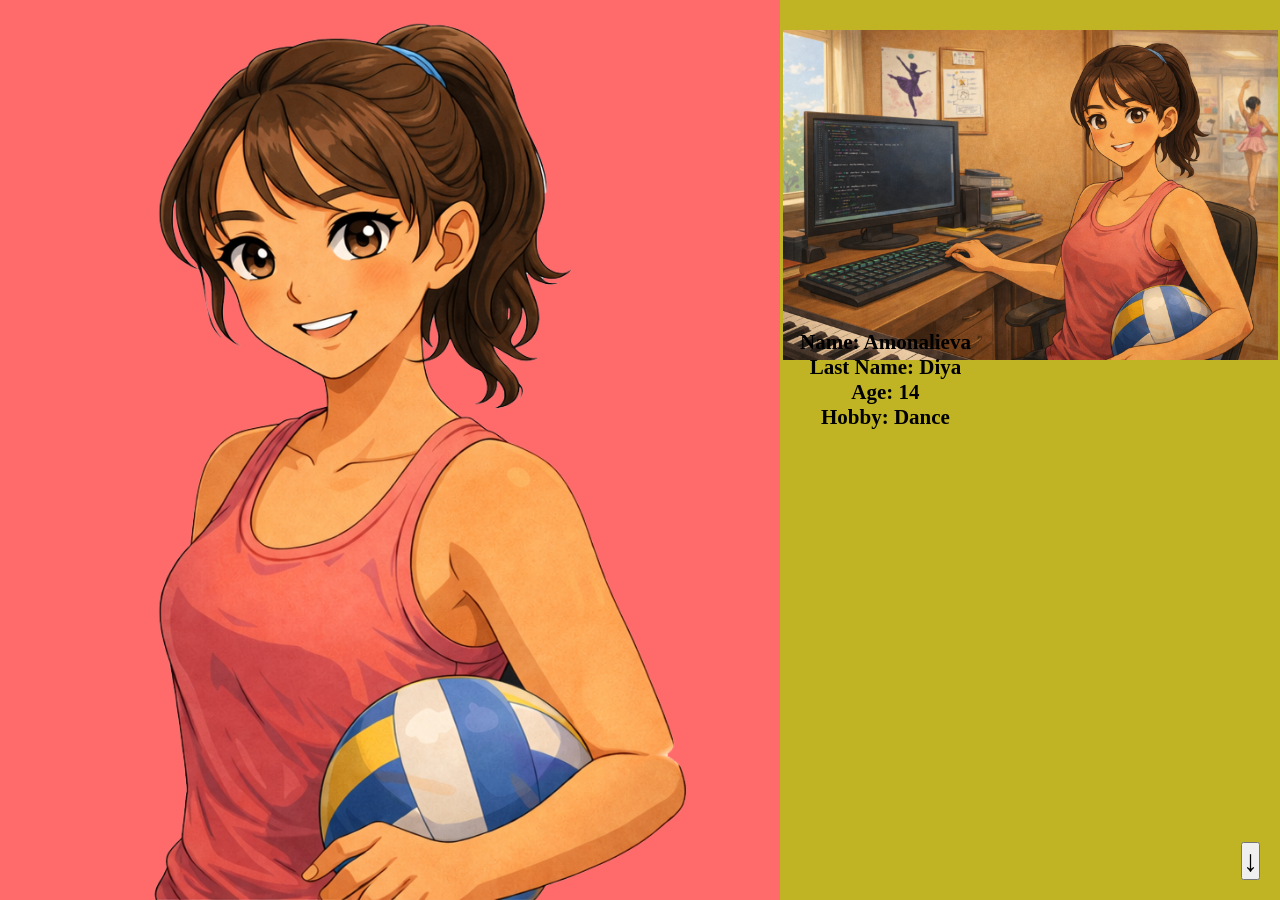
<file: index.html>
<!doctype html>
<html lang="en">

<head>
  <meta charset="UTF-8" />
  <meta name="viewport" content="width=device-width, initial-scale=1.0" />
  <title>Web-Des Hermes</title>
  <link rel="stylesheet" href="style.css" />
  <script src="index.js" defer></script>
</head>

<body>
  <main class="show">
    <div class="layers"></div>
  </main>
  <aside></aside>
</body>

</html>
</file>
<file: style.css>
* {
  margin: 0;
  padding: 0;
  box-sizing: border-box;
}

:root {
  --aside: 500px;
  --model-width: 35vw;
  --model-height: 100vh;
}

.show {
  background: var(--bg-show);
  height: 100vh;
  width: calc(100vw - var(--aside));
  position: fixed;
  transition: background 0.6s ease;
}

.layers {
  position: absolute;
  inset: 0;
}

.layers > * {
  height: var(--model-height);
  position: absolute;
  left: calc(100vw - var(--aside) - 25vw);
  top: 50%;
  margin-left: calc(var(--model-width) / -2);
  margin-top: calc(var(--model-height) / -2);
  cursor: pointer;
  animation-timeline: scroll();
  animation-timing-function: linear;
  animation-fill-mode: both;
  animation-range: 0 300vh;
}

.layers img {
  height: 100%;
}

.layer1 {
  margin-left: -60vw;
  transform: scale(1);
  animation-name: a1;
}
@keyframes a1 {
  to {
    transform: scale(5);
    margin-left: 800vw;
  }
}

.layer2 {
  margin-left: -90vw;
  transform: scale(0.88);
  animation-name: a2;
}
@keyframes a2 {
  to {
    transform: scale(4.2);
    margin-left: 500vw;
  }
}

.layer3 {
  margin-left: -130vw;
  transform: scale(0.78);
  animation-name: a3;
}
@keyframes a3 {
  to {
    transform: scale(3.5);
    margin-left: 350vw;
  }
}

.layer4 {
  margin-left: -180vw;
  transform: scale(0.68);
  animation-name: a4;
}
@keyframes a4 {
  to {
    transform: scale(3);
    margin-left: 260vw;
  }
}

.layer5 {
  margin-left: -250vw;
  transform: scale(0.58);
  animation-name: a5;
}
@keyframes a5 {
  to {
    transform: scale(2.6);
    margin-left: 200vw;
  }
}

.layer6 {
  margin-left: -340vw;
  transform: scale(0.48);
  animation-name: a6;
}
@keyframes a6 {
  to {
    transform: scale(2.2);
    margin-left: 150vw;
  }
}

.layer7 {
  margin-left: -450vw;
  transform: scale(0.4);
  animation-name: a7;
}
@keyframes a7 {
  to {
    transform: scale(1.9);
    margin-left: 110vw;
  }
}

.layer8 {
  margin-left: -580vw;
  transform: scale(0.33);
  animation-name: a8;
}
@keyframes a8 {
  to {
    transform: scale(1.6);
    margin-left: 80vw;
  }
}

.layer9 {
  margin-left: -730vw;
  transform: scale(0.27);
  animation-name: a9;
}
@keyframes a9 {
  to {
    transform: scale(1.4);
    margin-left: 55vw;
  }
}

.layer10 {
  margin-left: -900vw;
  transform: scale(0.22);
  animation-name: a10;
}
@keyframes a10 {
  to {
    transform: scale(1.25);
    margin-left: 35vw;
  }
}

.layer11 {
  margin-left: -1100vw;
  transform: scale(0.18);
  animation-name: a11;
}
@keyframes a11 {
  to {
    transform: scale(1.1);
    margin-left: 20vw;
  }
}

.layer12 {
  margin-left: -1350vw;
  transform: scale(0.15);
  animation-name: a12;
}
@keyframes a12 {
  to {
    transform: scale(1);
    margin-left: 5vw;
  }
}

.layer13 {
  margin-left: -1650vw;
  transform: scale(0.12);
  animation-name: a13;
}
@keyframes a13 {
  to {
    transform: scale(0.9);
    margin-left: -5vw;
  }
}

.layer14 {
  margin-left: -2000vw;
  transform: scale(0.1);
  animation-name: a14;
}
@keyframes a14 {
  to {
    transform: scale(0.8);
    margin-left: -15vw;
  }
}

.layer15 {
  margin-left: -2400vw;
  transform: scale(0.08);
  animation-name: a15;
}
@keyframes a15 {
  to {
    transform: scale(0.7);
    margin-left: -25vw;
  }
}

.layer16 {
  margin-left: -2900vw;
  transform: scale(1);
  animation-name: a16;
}
@keyframes a16 {
  to {
    transform: scale(1.1);
    margin-left: -35vw;
  }
}

.next {
  position: fixed;
  bottom: 20px;
  right: 20px;
  font-size: 30px;
  cursor: pointer;
  z-index: 1000;
}

.layers img {
  transition: all 0.5s ease;
}

aside {
  width: var(--aside);
  height: 100%;
  right: 0;
  top: 0;
  position: absolute;
  background-color: rgb(193, 180, 36);
  animation-name: aside-linear;
}

@keyframes aside {
  to {
    background-color: aqua;
  }
}

.item {
  padding: 30px 0 40px;
  text-align: center;
  position: relative;
  font-size: 14px;
  height: 50vh;
}

.item h3 {
  margin: 0 0 3px 0;
  text-align: left;
  font-weight: 600;
  font-size: 14px;
}

.item .price {
  text-align: left;
  font-weight: 600;
  opacity: 0.5;
  letter-spacing: -0.25px;
}

.item__bottom {
  position: absolute;
  bottom: 20px;
  width: 100%;
  padding: 0 20px;
  margin-top: 10px;
  display: flex;
  align-items: center;
  justify-content: space-between;
}

.add {
  font-size: 50px;
  font-weight: 300;
  cursor: pointer;
  padding: 10px;
  line-height: 20px;
  position: relative;
  top: -5px;
}

.item img {
  height: calc(100% - 50px);

  object-fit: contain;
}
</file>
